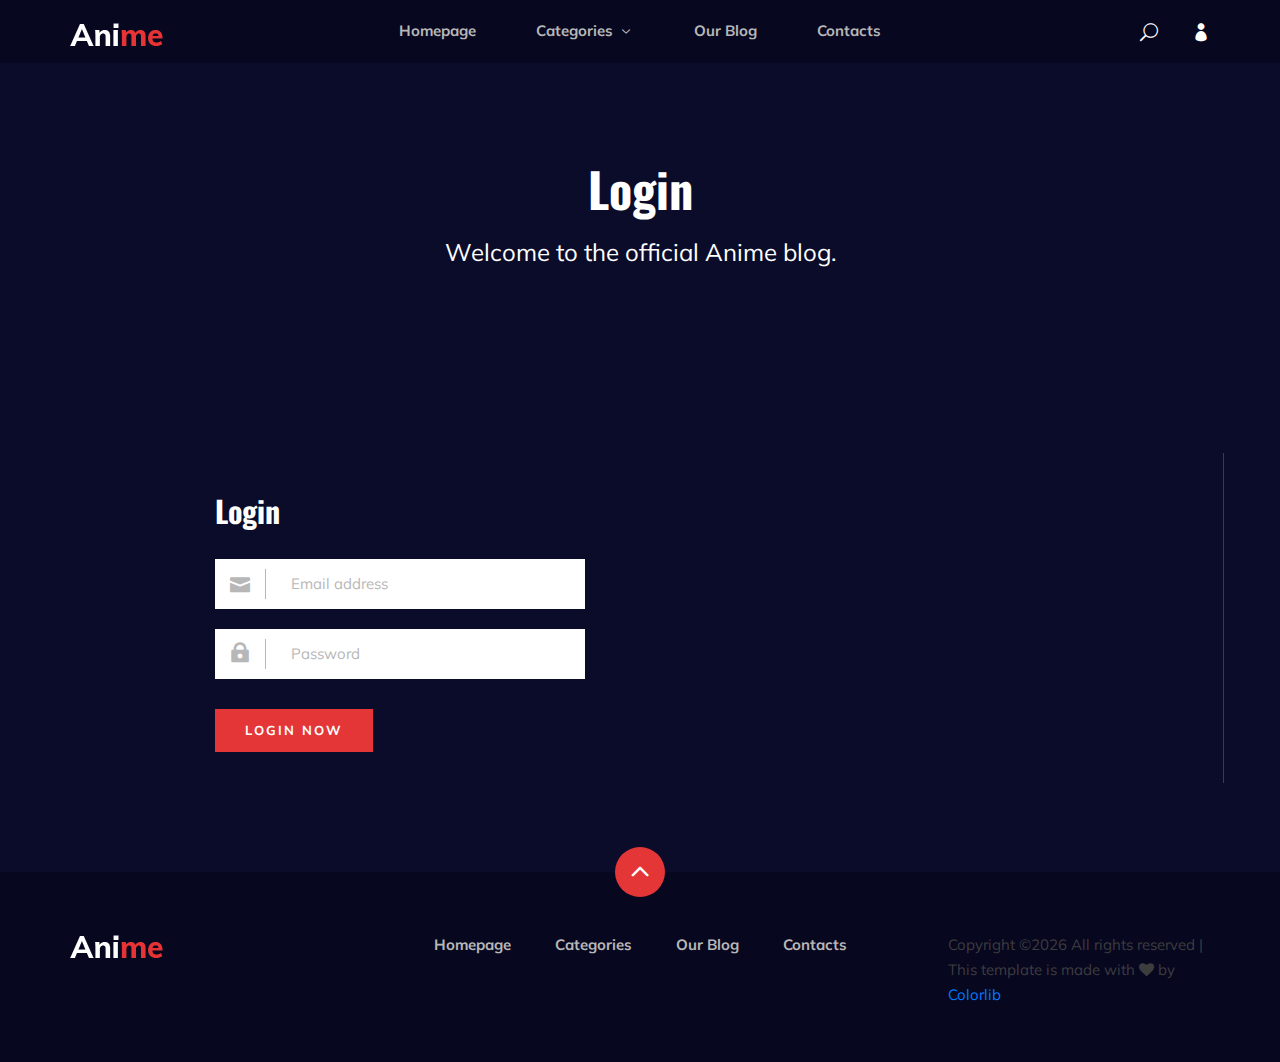
<file: login.html>
<!DOCTYPE html>
<html lang="zxx">

<head>
    <meta charset="UTF-8">
    <meta name="description" content="Anime Template">
    <meta name="keywords" content="Anime, unica, creative, html">
    <meta name="viewport" content="width=device-width, initial-scale=1.0">
    <meta http-equiv="X-UA-Compatible" content="ie=edge">
    <title>Anime | Template</title>

    <!-- Google Font -->
    <link href="https://fonts.googleapis.com/css2?family=Oswald:wght@300;400;500;600;700&display=swap" rel="stylesheet">
    <link href="https://fonts.googleapis.com/css2?family=Mulish:wght@300;400;500;600;700;800;900&display=swap"
        rel="stylesheet">
    <link rel="stylesheet" href="https://unpkg.com/swiper@8/swiper-bundle.min.css" />
    <!-- Css Styles -->
    <link rel="stylesheet" href="css/bootstrap.min.css" type="text/css">
    <link rel="stylesheet" href="css/font-awesome.min.css" type="text/css">
    <link rel="stylesheet" href="css/elegant-icons.css" type="text/css">
    <link rel="stylesheet" href="css/style.css" type="text/css">
</head>

<body>
    <!-- Page Preloder -->
    <div id="preloder" class="preloder">
        <div class="loader"></div>
    </div>

    <!-- Header Section Begin -->
    <header class="header">
        <div class="container">
            <div class="row">
                <div class="col-lg-2">
                    <div class="header__logo">
                        <a href="./index.html">
                            <img src="img/logo.png" alt="">
                        </a>
                    </div>
                </div>
                <div class="col-lg-8">
                    <div class="header__nav">
                        <nav class="header__menu mobile-menu">
                            <ul>
                                <li><a href="./index.html">Homepage</a></li>
                                <li><a href="./categories.html">Categories <span class="arrow_carrot-down"></span></a>
                                    <ul class="dropdown">
                                        <li><a href="./categories.html">Categories</a></li>
                                    </ul>
                                </li>
                                <li><a href="./blog.html">Our Blog</a></li>
                                <li><a href="#">Contacts</a></li>
                            </ul>
                        </nav>
                    </div>
                </div>
                <div class="col-lg-2">
                    <div class="header__right">
                        <a href="#" class="search-switch"><span class="icon_search"></span></a>
                        <a href="./login.html"><span class="icon_profile"></span></a>
                    </div>
                </div>
            </div>
            <div id="mobile-menu-wrap"></div>
        </div>
    </header>
    <!-- Header End -->

    <!-- Normal Breadcrumb Begin -->
    <section class="normal-breadcrumb set-bg" data-setbg="img/normal-breadcrumb.jpg">
        <div class="container">
            <div class="row">
                <div class="col-lg-12 text-center">
                    <div class="normal__breadcrumb__text">
                        <h2>Login</h2>
                        <p>Welcome to the official Anime blog.</p>
                    </div>
                </div>
            </div>
        </div>
    </section>
    <!-- Normal Breadcrumb End -->

    <!-- Login Section Begin -->
    <section class="login spad">
        <div class="container">
            <div class="row">
                <div class="col-lg-12">
                    <div class="login__form">
                        <h3>Login</h3>
                        <form action="#">
                            <div class="input__item">
                                <input type="text" placeholder="Email address">
                                <span class="icon_mail"></span>
                            </div>
                            <div class="input__item">
                                <input type="text" placeholder="Password">
                                <span class="icon_lock"></span>
                            </div>
                            <button type="submit" class="site-btn">Login Now</button>
                        </form>
                    </div>
                </div>
            </div>
        </div>
    </section>
    <!-- Login Section End -->

    <!-- Footer Section Begin -->
    <footer class="footer">
        <div class="page-up">
            <a href="#" id="scrollToTopButton"><span class="arrow_carrot-up"></span></a>
        </div>
        <div class="container">
            <div class="row">
                <div class="col-lg-3">
                    <div class="footer__logo">
                        <a href="./index.html"><img src="img/logo.png" alt=""></a>
                    </div>
                </div>
                <div class="col-lg-6">
                    <div class="footer__nav">
                        <ul>
                            <li class="active"><a href="./index.html">Homepage</a></li>
                            <li><a href="./categories.html">Categories</a></li>
                            <li><a href="./blog.html">Our Blog</a></li>
                            <li><a href="#">Contacts</a></li>
                        </ul>
                    </div>
                </div>
                <div class="col-lg-3">
                    <p><!-- Link back to Colorlib can't be removed. Template is licensed under CC BY 3.0. -->
                      Copyright &copy;<script>document.write(new Date().getFullYear());</script> All rights reserved | This template is made with <i class="fa fa-heart" aria-hidden="true"></i> by <a href="https://colorlib.com" target="_blank">Colorlib</a>
                      <!-- Link back to Colorlib can't be removed. Template is licensed under CC BY 3.0. --></p>

                  </div>
              </div>
          </div>
      </footer>
      <!-- Footer Section End -->

      <!-- Search model Begin -->
      <div class="search-model">
        <div class="h-100 d-flex align-items-center justify-content-center">
            <div class="search-close-switch"><i class="icon_close"></i></div>
            <form class="search-model-form">
                <input type="text" id="search-input" placeholder="Search here.....">
            </form>
        </div>
    </div>
    <!-- Search model end -->

    <!-- Js Plugins -->
</body>

</html>
</file>
<file: css/elegant-icons.css>
@font-face {
	font-family: 'ElegantIcons';
	src:url('../fonts/ElegantIcons.eot');
	src:url('../fonts/ElegantIcons.eot?#iefix') format('embedded-opentype'),
		url('../fonts/ElegantIcons.woff') format('woff'),
		url('../fonts/ElegantIcons.ttf') format('truetype'),
		url('../fonts/ElegantIcons.svg#ElegantIcons') format('svg');
	font-weight: normal;
	font-style: normal;
}

/* Use the following CSS code if you want to use data attributes for inserting your icons */
[data-icon]:before {
	font-family: 'ElegantIcons';
	content: attr(data-icon);
	speak: none;
	font-weight: normal;
	font-variant: normal;
	text-transform: none;
	line-height: 1;
	-webkit-font-smoothing: antialiased;
	-moz-osx-font-smoothing: grayscale;
}

/* Use the following CSS code if you want to have a class per icon */
/*
Instead of a list of all class selectors,
you can use the generic selector below, but it's slower:
[class*="your-class-prefix"] {
*/
.arrow_up, .arrow_down, .arrow_left, .arrow_right, .arrow_left-up, .arrow_right-up, .arrow_right-down, .arrow_left-down, .arrow-up-down, .arrow_up-down_alt, .arrow_left-right_alt, .arrow_left-right, .arrow_expand_alt2, .arrow_expand_alt, .arrow_condense, .arrow_expand, .arrow_move, .arrow_carrot-up, .arrow_carrot-down, .arrow_carrot-left, .arrow_carrot-right, .arrow_carrot-2up, .arrow_carrot-2down, .arrow_carrot-2left, .arrow_carrot-2right, .arrow_carrot-up_alt2, .arrow_carrot-down_alt2, .arrow_carrot-left_alt2, .arrow_carrot-right_alt2, .arrow_carrot-2up_alt2, .arrow_carrot-2down_alt2, .arrow_carrot-2left_alt2, .arrow_carrot-2right_alt2, .arrow_triangle-up, .arrow_triangle-down, .arrow_triangle-left, .arrow_triangle-right, .arrow_triangle-up_alt2, .arrow_triangle-down_alt2, .arrow_triangle-left_alt2, .arrow_triangle-right_alt2, .arrow_back, .icon_minus-06, .icon_plus, .icon_close, .icon_check, .icon_minus_alt2, .icon_plus_alt2, .icon_close_alt2, .icon_check_alt2, .icon_zoom-out_alt, .icon_zoom-in_alt, .icon_search, .icon_box-empty, .icon_box-selected, .icon_minus-box, .icon_plus-box, .icon_box-checked, .icon_circle-empty, .icon_circle-slelected, .icon_stop_alt2, .icon_stop, .icon_pause_alt2, .icon_pause, .icon_menu, .icon_menu-square_alt2, .icon_menu-circle_alt2, .icon_ul, .icon_ol, .icon_adjust-horiz, .icon_adjust-vert, .icon_document_alt, .icon_documents_alt, .icon_pencil, .icon_pencil-edit_alt, .icon_pencil-edit, .icon_folder-alt, .icon_folder-open_alt, .icon_folder-add_alt, .icon_info_alt, .icon_error-oct_alt, .icon_error-circle_alt, .icon_error-triangle_alt, .icon_question_alt2, .icon_question, .icon_comment_alt, .icon_chat_alt, .icon_vol-mute_alt, .icon_volume-low_alt, .icon_volume-high_alt, .icon_quotations, .icon_quotations_alt2, .icon_clock_alt, .icon_lock_alt, .icon_lock-open_alt, .icon_key_alt, .icon_cloud_alt, .icon_cloud-upload_alt, .icon_cloud-download_alt, .icon_image, .icon_images, .icon_lightbulb_alt, .icon_gift_alt, .icon_house_alt, .icon_genius, .icon_mobile, .icon_tablet, .icon_laptop, .icon_desktop, .icon_camera_alt, .icon_mail_alt, .icon_cone_alt, .icon_ribbon_alt, .icon_bag_alt, .icon_creditcard, .icon_cart_alt, .icon_paperclip, .icon_tag_alt, .icon_tags_alt, .icon_trash_alt, .icon_cursor_alt, .icon_mic_alt, .icon_compass_alt, .icon_pin_alt, .icon_pushpin_alt, .icon_map_alt, .icon_drawer_alt, .icon_toolbox_alt, .icon_book_alt, .icon_calendar, .icon_film, .icon_table, .icon_contacts_alt, .icon_headphones, .icon_lifesaver, .icon_piechart, .icon_refresh, .icon_link_alt, .icon_link, .icon_loading, .icon_blocked, .icon_archive_alt, .icon_heart_alt, .icon_star_alt, .icon_star-half_alt, .icon_star, .icon_star-half, .icon_tools, .icon_tool, .icon_cog, .icon_cogs, .arrow_up_alt, .arrow_down_alt, .arrow_left_alt, .arrow_right_alt, .arrow_left-up_alt, .arrow_right-up_alt, .arrow_right-down_alt, .arrow_left-down_alt, .arrow_condense_alt, .arrow_expand_alt3, .arrow_carrot_up_alt, .arrow_carrot-down_alt, .arrow_carrot-left_alt, .arrow_carrot-right_alt, .arrow_carrot-2up_alt, .arrow_carrot-2dwnn_alt, .arrow_carrot-2left_alt, .arrow_carrot-2right_alt, .arrow_triangle-up_alt, .arrow_triangle-down_alt, .arrow_triangle-left_alt, .arrow_triangle-right_alt, .icon_minus_alt, .icon_plus_alt, .icon_close_alt, .icon_check_alt, .icon_zoom-out, .icon_zoom-in, .icon_stop_alt, .icon_menu-square_alt, .icon_menu-circle_alt, .icon_document, .icon_documents, .icon_pencil_alt, .icon_folder, .icon_folder-open, .icon_folder-add, .icon_folder_upload, .icon_folder_download, .icon_info, .icon_error-circle, .icon_error-oct, .icon_error-triangle, .icon_question_alt, .icon_comment, .icon_chat, .icon_vol-mute, .icon_volume-low, .icon_volume-high, .icon_quotations_alt, .icon_clock, .icon_lock, .icon_lock-open, .icon_key, .icon_cloud, .icon_cloud-upload, .icon_cloud-download, .icon_lightbulb, .icon_gift, .icon_house, .icon_camera, .icon_mail, .icon_cone, .icon_ribbon, .icon_bag, .icon_cart, .icon_tag, .icon_tags, .icon_trash, .icon_cursor, .icon_mic, .icon_compass, .icon_pin, .icon_pushpin, .icon_map, .icon_drawer, .icon_toolbox, .icon_book, .icon_contacts, .icon_archive, .icon_heart, .icon_profile, .icon_group, .icon_grid-2x2, .icon_grid-3x3, .icon_music, .icon_pause_alt, .icon_phone, .icon_upload, .icon_download, .social_facebook, .social_twitter, .social_pinterest, .social_googleplus, .social_tumblr, .social_tumbleupon, .social_wordpress, .social_instagram, .social_dribbble, .social_vimeo, .social_linkedin, .social_rss, .social_deviantart, .social_share, .social_myspace, .social_skype, .social_youtube, .social_picassa, .social_googledrive, .social_flickr, .social_blogger, .social_spotify, .social_delicious, .social_facebook_circle, .social_twitter_circle, .social_pinterest_circle, .social_googleplus_circle, .social_tumblr_circle, .social_stumbleupon_circle, .social_wordpress_circle, .social_instagram_circle, .social_dribbble_circle, .social_vimeo_circle, .social_linkedin_circle, .social_rss_circle, .social_deviantart_circle, .social_share_circle, .social_myspace_circle, .social_skype_circle, .social_youtube_circle, .social_picassa_circle, .social_googledrive_alt2, .social_flickr_circle, .social_blogger_circle, .social_spotify_circle, .social_delicious_circle, .social_facebook_square, .social_twitter_square, .social_pinterest_square, .social_googleplus_square, .social_tumblr_square, .social_stumbleupon_square, .social_wordpress_square, .social_instagram_square, .social_dribbble_square, .social_vimeo_square, .social_linkedin_square, .social_rss_square, .social_deviantart_square, .social_share_square, .social_myspace_square, .social_skype_square, .social_youtube_square, .social_picassa_square, .social_googledrive_square, .social_flickr_square, .social_blogger_square, .social_spotify_square, .social_delicious_square, .icon_printer, .icon_calulator, .icon_building, .icon_floppy, .icon_drive, .icon_search-2, .icon_id, .icon_id-2, .icon_puzzle, .icon_like, .icon_dislike, .icon_mug, .icon_currency, .icon_wallet, .icon_pens, .icon_easel, .icon_flowchart, .icon_datareport, .icon_briefcase, .icon_shield, .icon_percent, .icon_globe, .icon_globe-2, .icon_target, .icon_hourglass, .icon_balance, .icon_rook, .icon_printer-alt, .icon_calculator_alt, .icon_building_alt, .icon_floppy_alt, .icon_drive_alt, .icon_search_alt, .icon_id_alt, .icon_id-2_alt, .icon_puzzle_alt, .icon_like_alt, .icon_dislike_alt, .icon_mug_alt, .icon_currency_alt, .icon_wallet_alt, .icon_pens_alt, .icon_easel_alt, .icon_flowchart_alt, .icon_datareport_alt, .icon_briefcase_alt, .icon_shield_alt, .icon_percent_alt, .icon_globe_alt, .icon_clipboard {
	font-family: 'ElegantIcons';
	speak: none;
	font-style: normal;
	font-weight: normal;
	font-variant: normal;
	text-transform: none;
	line-height: 1;
	-webkit-font-smoothing: antialiased;
}
.arrow_up:before {
	content: "\21";
}
.arrow_down:before {
	content: "\22";
}
.arrow_left:before {
	content: "\23";
}
.arrow_right:before {
	content: "\24";
}
.arrow_left-up:before {
	content: "\25";
}
.arrow_right-up:before {
	content: "\26";
}
.arrow_right-down:before {
	content: "\27";
}
.arrow_left-down:before {
	content: "\28";
}
.arrow-up-down:before {
	content: "\29";
}
.arrow_up-down_alt:before {
	content: "\2a";
}
.arrow_left-right_alt:before {
	content: "\2b";
}
.arrow_left-right:before {
	content: "\2c";
}
.arrow_expand_alt2:before {
	content: "\2d";
}
.arrow_expand_alt:before {
	content: "\2e";
}
.arrow_condense:before {
	content: "\2f";
}
.arrow_expand:before {
	content: "\30";
}
.arrow_move:before {
	content: "\31";
}
.arrow_carrot-up:before {
	content: "\32";
}
.arrow_carrot-down:before {
	content: "\33";
}
.arrow_carrot-left:before {
	content: "\34";
}
.arrow_carrot-right:before {
	content: "\35";
}
.arrow_carrot-2up:before {
	content: "\36";
}
.arrow_carrot-2down:before {
	content: "\37";
}
.arrow_carrot-2left:before {
	content: "\38";
}
.arrow_carrot-2right:before {
	content: "\39";
}
.arrow_carrot-up_alt2:before {
	content: "\3a";
}
.arrow_carrot-down_alt2:before {
	content: "\3b";
}
.arrow_carrot-left_alt2:before {
	content: "\3c";
}
.arrow_carrot-right_alt2:before {
	content: "\3d";
}
.arrow_carrot-2up_alt2:before {
	content: "\3e";
}
.arrow_carrot-2down_alt2:before {
	content: "\3f";
}
.arrow_carrot-2left_alt2:before {
	content: "\40";
}
.arrow_carrot-2right_alt2:before {
	content: "\41";
}
.arrow_triangle-up:before {
	content: "\42";
}
.arrow_triangle-down:before {
	content: "\43";
}
.arrow_triangle-left:before {
	content: "\44";
}
.arrow_triangle-right:before {
	content: "\45";
}
.arrow_triangle-up_alt2:before {
	content: "\46";
}
.arrow_triangle-down_alt2:before {
	content: "\47";
}
.arrow_triangle-left_alt2:before {
	content: "\48";
}
.arrow_triangle-right_alt2:before {
	content: "\49";
}
.arrow_back:before {
	content: "\4a";
}
.icon_minus-06:before {
	content: "\4b";
}
.icon_plus:before {
	content: "\4c";
}
.icon_close:before {
	content: "\4d";
}
.icon_check:before {
	content: "\4e";
}
.icon_minus_alt2:before {
	content: "\4f";
}
.icon_plus_alt2:before {
	content: "\50";
}
.icon_close_alt2:before {
	content: "\51";
}
.icon_check_alt2:before {
	content: "\52";
}
.icon_zoom-out_alt:before {
	content: "\53";
}
.icon_zoom-in_alt:before {
	content: "\54";
}
.icon_search:before {
	content: "\55";
}
.icon_box-empty:before {
	content: "\56";
}
.icon_box-selected:before {
	content: "\57";
}
.icon_minus-box:before {
	content: "\58";
}
.icon_plus-box:before {
	content: "\59";
}
.icon_box-checked:before {
	content: "\5a";
}
.icon_circle-empty:before {
	content: "\5b";
}
.icon_circle-slelected:before {
	content: "\5c";
}
.icon_stop_alt2:before {
	content: "\5d";
}
.icon_stop:before {
	content: "\5e";
}
.icon_pause_alt2:before {
	content: "\5f";
}
.icon_pause:before {
	content: "\60";
}
.icon_menu:before {
	content: "\61";
}
.icon_menu-square_alt2:before {
	content: "\62";
}
.icon_menu-circle_alt2:before {
	content: "\63";
}
.icon_ul:before {
	content: "\64";
}
.icon_ol:before {
	content: "\65";
}
.icon_adjust-horiz:before {
	content: "\66";
}
.icon_adjust-vert:before {
	content: "\67";
}
.icon_document_alt:before {
	content: "\68";
}
.icon_documents_alt:before {
	content: "\69";
}
.icon_pencil:before {
	content: "\6a";
}
.icon_pencil-edit_alt:before {
	content: "\6b";
}
.icon_pencil-edit:before {
	content: "\6c";
}
.icon_folder-alt:before {
	content: "\6d";
}
.icon_folder-open_alt:before {
	content: "\6e";
}
.icon_folder-add_alt:before {
	content: "\6f";
}
.icon_info_alt:before {
	content: "\70";
}
.icon_error-oct_alt:before {
	content: "\71";
}
.icon_error-circle_alt:before {
	content: "\72";
}
.icon_error-triangle_alt:before {
	content: "\73";
}
.icon_question_alt2:before {
	content: "\74";
}
.icon_question:before {
	content: "\75";
}
.icon_comment_alt:before {
	content: "\76";
}
.icon_chat_alt:before {
	content: "\77";
}
.icon_vol-mute_alt:before {
	content: "\78";
}
.icon_volume-low_alt:before {
	content: "\79";
}
.icon_volume-high_alt:before {
	content: "\7a";
}
.icon_quotations:before {
	content: "\7b";
}
.icon_quotations_alt2:before {
	content: "\7c";
}
.icon_clock_alt:before {
	content: "\7d";
}
.icon_lock_alt:before {
	content: "\7e";
}
.icon_lock-open_alt:before {
	content: "\e000";
}
.icon_key_alt:before {
	content: "\e001";
}
.icon_cloud_alt:before {
	content: "\e002";
}
.icon_cloud-upload_alt:before {
	content: "\e003";
}
.icon_cloud-download_alt:before {
	content: "\e004";
}
.icon_image:before {
	content: "\e005";
}
.icon_images:before {
	content: "\e006";
}
.icon_lightbulb_alt:before {
	content: "\e007";
}
.icon_gift_alt:before {
	content: "\e008";
}
.icon_house_alt:before {
	content: "\e009";
}
.icon_genius:before {
	content: "\e00a";
}
.icon_mobile:before {
	content: "\e00b";
}
.icon_tablet:before {
	content: "\e00c";
}
.icon_laptop:before {
	content: "\e00d";
}
.icon_desktop:before {
	content: "\e00e";
}
.icon_camera_alt:before {
	content: "\e00f";
}
.icon_mail_alt:before {
	content: "\e010";
}
.icon_cone_alt:before {
	content: "\e011";
}
.icon_ribbon_alt:before {
	content: "\e012";
}
.icon_bag_alt:before {
	content: "\e013";
}
.icon_creditcard:before {
	content: "\e014";
}
.icon_cart_alt:before {
	content: "\e015";
}
.icon_paperclip:before {
	content: "\e016";
}
.icon_tag_alt:before {
	content: "\e017";
}
.icon_tags_alt:before {
	content: "\e018";
}
.icon_trash_alt:before {
	content: "\e019";
}
.icon_cursor_alt:before {
	content: "\e01a";
}
.icon_mic_alt:before {
	content: "\e01b";
}
.icon_compass_alt:before {
	content: "\e01c";
}
.icon_pin_alt:before {
	content: "\e01d";
}
.icon_pushpin_alt:before {
	content: "\e01e";
}
.icon_map_alt:before {
	content: "\e01f";
}
.icon_drawer_alt:before {
	content: "\e020";
}
.icon_toolbox_alt:before {
	content: "\e021";
}
.icon_book_alt:before {
	content: "\e022";
}
.icon_calendar:before {
	content: "\e023";
}
.icon_film:before {
	content: "\e024";
}
.icon_table:before {
	content: "\e025";
}
.icon_contacts_alt:before {
	content: "\e026";
}
.icon_headphones:before {
	content: "\e027";
}
.icon_lifesaver:before {
	content: "\e028";
}
.icon_piechart:before {
	content: "\e029";
}
.icon_refresh:before {
	content: "\e02a";
}
.icon_link_alt:before {
	content: "\e02b";
}
.icon_link:before {
	content: "\e02c";
}
.icon_loading:before {
	content: "\e02d";
}
.icon_blocked:before {
	content: "\e02e";
}
.icon_archive_alt:before {
	content: "\e02f";
}
.icon_heart_alt:before {
	content: "\e030";
}
.icon_star_alt:before {
	content: "\e031";
}
.icon_star-half_alt:before {
	content: "\e032";
}
.icon_star:before {
	content: "\e033";
}
.icon_star-half:before {
	content: "\e034";
}
.icon_tools:before {
	content: "\e035";
}
.icon_tool:before {
	content: "\e036";
}
.icon_cog:before {
	content: "\e037";
}
.icon_cogs:before {
	content: "\e038";
}
.arrow_up_alt:before {
	content: "\e039";
}
.arrow_down_alt:before {
	content: "\e03a";
}
.arrow_left_alt:before {
	content: "\e03b";
}
.arrow_right_alt:before {
	content: "\e03c";
}
.arrow_left-up_alt:before {
	content: "\e03d";
}
.arrow_right-up_alt:before {
	content: "\e03e";
}
.arrow_right-down_alt:before {
	content: "\e03f";
}
.arrow_left-down_alt:before {
	content: "\e040";
}
.arrow_condense_alt:before {
	content: "\e041";
}
.arrow_expand_alt3:before {
	content: "\e042";
}
.arrow_carrot_up_alt:before {
	content: "\e043";
}
.arrow_carrot-down_alt:before {
	content: "\e044";
}
.arrow_carrot-left_alt:before {
	content: "\e045";
}
.arrow_carrot-right_alt:before {
	content: "\e046";
}
.arrow_carrot-2up_alt:before {
	content: "\e047";
}
.arrow_carrot-2dwnn_alt:before {
	content: "\e048";
}
.arrow_carrot-2left_alt:before {
	content: "\e049";
}
.arrow_carrot-2right_alt:before {
	content: "\e04a";
}
.arrow_triangle-up_alt:before {
	content: "\e04b";
}
.arrow_triangle-down_alt:before {
	content: "\e04c";
}
.arrow_triangle-left_alt:before {
	content: "\e04d";
}
.arrow_triangle-right_alt:before {
	content: "\e04e";
}
.icon_minus_alt:before {
	content: "\e04f";
}
.icon_plus_alt:before {
	content: "\e050";
}
.icon_close_alt:before {
	content: "\e051";
}
.icon_check_alt:before {
	content: "\e052";
}
.icon_zoom-out:before {
	content: "\e053";
}
.icon_zoom-in:before {
	content: "\e054";
}
.icon_stop_alt:before {
	content: "\e055";
}
.icon_menu-square_alt:before {
	content: "\e056";
}
.icon_menu-circle_alt:before {
	content: "\e057";
}
.icon_document:before {
	content: "\e058";
}
.icon_documents:before {
	content: "\e059";
}
.icon_pencil_alt:before {
	content: "\e05a";
}
.icon_folder:before {
	content: "\e05b";
}
.icon_folder-open:before {
	content: "\e05c";
}
.icon_folder-add:before {
	content: "\e05d";
}
.icon_folder_upload:before {
	content: "\e05e";
}
.icon_folder_download:before {
	content: "\e05f";
}
.icon_info:before {
	content: "\e060";
}
.icon_error-circle:before {
	content: "\e061";
}
.icon_error-oct:before {
	content: "\e062";
}
.icon_error-triangle:before {
	content: "\e063";
}
.icon_question_alt:before {
	content: "\e064";
}
.icon_comment:before {
	content: "\e065";
}
.icon_chat:before {
	content: "\e066";
}
.icon_vol-mute:before {
	content: "\e067";
}
.icon_volume-low:before {
	content: "\e068";
}
.icon_volume-high:before {
	content: "\e069";
}
.icon_quotations_alt:before {
	content: "\e06a";
}
.icon_clock:before {
	content: "\e06b";
}
.icon_lock:before {
	content: "\e06c";
}
.icon_lock-open:before {
	content: "\e06d";
}
.icon_key:before {
	content: "\e06e";
}
.icon_cloud:before {
	content: "\e06f";
}
.icon_cloud-upload:before {
	content: "\e070";
}
.icon_cloud-download:before {
	content: "\e071";
}
.icon_lightbulb:before {
	content: "\e072";
}
.icon_gift:before {
	content: "\e073";
}
.icon_house:before {
	content: "\e074";
}
.icon_camera:before {
	content: "\e075";
}
.icon_mail:before {
	content: "\e076";
}
.icon_cone:before {
	content: "\e077";
}
.icon_ribbon:before {
	content: "\e078";
}
.icon_bag:before {
	content: "\e079";
}
.icon_cart:before {
	content: "\e07a";
}
.icon_tag:before {
	content: "\e07b";
}
.icon_tags:before {
	content: "\e07c";
}
.icon_trash:before {
	content: "\e07d";
}
.icon_cursor:before {
	content: "\e07e";
}
.icon_mic:before {
	content: "\e07f";
}
.icon_compass:before {
	content: "\e080";
}
.icon_pin:before {
	content: "\e081";
}
.icon_pushpin:before {
	content: "\e082";
}
.icon_map:before {
	content: "\e083";
}
.icon_drawer:before {
	content: "\e084";
}
.icon_toolbox:before {
	content: "\e085";
}
.icon_book:before {
	content: "\e086";
}
.icon_contacts:before {
	content: "\e087";
}
.icon_archive:before {
	content: "\e088";
}
.icon_heart:before {
	content: "\e089";
}
.icon_profile:before {
	content: "\e08a";
}
.icon_group:before {
	content: "\e08b";
}
.icon_grid-2x2:before {
	content: "\e08c";
}
.icon_grid-3x3:before {
	content: "\e08d";
}
.icon_music:before {
	content: "\e08e";
}
.icon_pause_alt:before {
	content: "\e08f";
}
.icon_phone:before {
	content: "\e090";
}
.icon_upload:before {
	content: "\e091";
}
.icon_download:before {
	content: "\e092";
}
.social_facebook:before {
	content: "\e093";
}
.social_twitter:before {
	content: "\e094";
}
.social_pinterest:before {
	content: "\e095";
}
.social_googleplus:before {
	content: "\e096";
}
.social_tumblr:before {
	content: "\e097";
}
.social_tumbleupon:before {
	content: "\e098";
}
.social_wordpress:before {
	content: "\e099";
}
.social_instagram:before {
	content: "\e09a";
}
.social_dribbble:before {
	content: "\e09b";
}
.social_vimeo:before {
	content: "\e09c";
}
.social_linkedin:before {
	content: "\e09d";
}
.social_rss:before {
	content: "\e09e";
}
.social_deviantart:before {
	content: "\e09f";
}
.social_share:before {
	content: "\e0a0";
}
.social_myspace:before {
	content: "\e0a1";
}
.social_skype:before {
	content: "\e0a2";
}
.social_youtube:before {
	content: "\e0a3";
}
.social_picassa:before {
	content: "\e0a4";
}
.social_googledrive:before {
	content: "\e0a5";
}
.social_flickr:before {
	content: "\e0a6";
}
.social_blogger:before {
	content: "\e0a7";
}
.social_spotify:before {
	content: "\e0a8";
}
.social_delicious:before {
	content: "\e0a9";
}
.social_facebook_circle:before {
	content: "\e0aa";
}
.social_twitter_circle:before {
	content: "\e0ab";
}
.social_pinterest_circle:before {
	content: "\e0ac";
}
.social_googleplus_circle:before {
	content: "\e0ad";
}
.social_tumblr_circle:before {
	content: "\e0ae";
}
.social_stumbleupon_circle:before {
	content: "\e0af";
}
.social_wordpress_circle:before {
	content: "\e0b0";
}
.social_instagram_circle:before {
	content: "\e0b1";
}
.social_dribbble_circle:before {
	content: "\e0b2";
}
.social_vimeo_circle:before {
	content: "\e0b3";
}
.social_linkedin_circle:before {
	content: "\e0b4";
}
.social_rss_circle:before {
	content: "\e0b5";
}
.social_deviantart_circle:before {
	content: "\e0b6";
}
.social_share_circle:before {
	content: "\e0b7";
}
.social_myspace_circle:before {
	content: "\e0b8";
}
.social_skype_circle:before {
	content: "\e0b9";
}
.social_youtube_circle:before {
	content: "\e0ba";
}
.social_picassa_circle:before {
	content: "\e0bb";
}
.social_googledrive_alt2:before {
	content: "\e0bc";
}
.social_flickr_circle:before {
	content: "\e0bd";
}
.social_blogger_circle:before {
	content: "\e0be";
}
.social_spotify_circle:before {
	content: "\e0bf";
}
.social_delicious_circle:before {
	content: "\e0c0";
}
.social_facebook_square:before {
	content: "\e0c1";
}
.social_twitter_square:before {
	content: "\e0c2";
}
.social_pinterest_square:before {
	content: "\e0c3";
}
.social_googleplus_square:before {
	content: "\e0c4";
}
.social_tumblr_square:before {
	content: "\e0c5";
}
.social_stumbleupon_square:before {
	content: "\e0c6";
}
.social_wordpress_square:before {
	content: "\e0c7";
}
.social_instagram_square:before {
	content: "\e0c8";
}
.social_dribbble_square:before {
	content: "\e0c9";
}
.social_vimeo_square:before {
	content: "\e0ca";
}
.social_linkedin_square:before {
	content: "\e0cb";
}
.social_rss_square:before {
	content: "\e0cc";
}
.social_deviantart_square:before {
	content: "\e0cd";
}
.social_share_square:before {
	content: "\e0ce";
}
.social_myspace_square:before {
	content: "\e0cf";
}
.social_skype_square:before {
	content: "\e0d0";
}
.social_youtube_square:before {
	content: "\e0d1";
}
.social_picassa_square:before {
	content: "\e0d2";
}
.social_googledrive_square:before {
	content: "\e0d3";
}
.social_flickr_square:before {
	content: "\e0d4";
}
.social_blogger_square:before {
	content: "\e0d5";
}
.social_spotify_square:before {
	content: "\e0d6";
}
.social_delicious_square:before {
	content: "\e0d7";
}
.icon_printer:before {
	content: "\e103";
}
.icon_calulator:before {
	content: "\e0ee";
}
.icon_building:before {
	content: "\e0ef";
}
.icon_floppy:before {
	content: "\e0e8";
}
.icon_drive:before {
	content: "\e0ea";
}
.icon_search-2:before {
	content: "\e101";
}
.icon_id:before {
	content: "\e107";
}
.icon_id-2:before {
	content: "\e108";
}
.icon_puzzle:before {
	content: "\e102";
}
.icon_like:before {
	content: "\e106";
}
.icon_dislike:before {
	content: "\e0eb";
}
.icon_mug:before {
	content: "\e105";
}
.icon_currency:before {
	content: "\e0ed";
}
.icon_wallet:before {
	content: "\e100";
}
.icon_pens:before {
	content: "\e104";
}
.icon_easel:before {
	content: "\e0e9";
}
.icon_flowchart:before {
	content: "\e109";
}
.icon_datareport:before {
	content: "\e0ec";
}
.icon_briefcase:before {
	content: "\e0fe";
}
.icon_shield:before {
	content: "\e0f6";
}
.icon_percent:before {
	content: "\e0fb";
}
.icon_globe:before {
	content: "\e0e2";
}
.icon_globe-2:before {
	content: "\e0e3";
}
.icon_target:before {
	content: "\e0f5";
}
.icon_hourglass:before {
	content: "\e0e1";
}
.icon_balance:before {
	content: "\e0ff";
}
.icon_rook:before {
	content: "\e0f8";
}
.icon_printer-alt:before {
	content: "\e0fa";
}
.icon_calculator_alt:before {
	content: "\e0e7";
}
.icon_building_alt:before {
	content: "\e0fd";
}
.icon_floppy_alt:before {
	content: "\e0e4";
}
.icon_drive_alt:before {
	content: "\e0e5";
}
.icon_search_alt:before {
	content: "\e0f7";
}
.icon_id_alt:before {
	content: "\e0e0";
}
.icon_id-2_alt:before {
	content: "\e0fc";
}
.icon_puzzle_alt:before {
	content: "\e0f9";
}
.icon_like_alt:before {
	content: "\e0dd";
}
.icon_dislike_alt:before {
	content: "\e0f1";
}
.icon_mug_alt:before {
	content: "\e0dc";
}
.icon_currency_alt:before {
	content: "\e0f3";
}
.icon_wallet_alt:before {
	content: "\e0d8";
}
.icon_pens_alt:before {
	content: "\e0db";
}
.icon_easel_alt:before {
	content: "\e0f0";
}
.icon_flowchart_alt:before {
	content: "\e0df";
}
.icon_datareport_alt:before {
	content: "\e0f2";
}
.icon_briefcase_alt:before {
	content: "\e0f4";
}
.icon_shield_alt:before {
	content: "\e0d9";
}
.icon_percent_alt:before {
	content: "\e0da";
}
.icon_globe_alt:before {
	content: "\e0de";
}
.icon_clipboard:before {
	content: "\e0e6";
}


	.glyph {
		float: left;
		text-align: center;
		padding: .75em;
		margin: .4em 1.5em .75em 0;
		width: 6em;
text-shadow: none;
	}
        .glyph_big {
        font-size: 128px;
        color: #59c5dc;
        float: left;
        margin-right: 20px;
        }

        .glyph div { padding-bottom: 10px;}

	.glyph input {
		font-family: consolas, monospace;
		font-size: 12px;
		width: 100%;
		text-align: center;
		border: 0;
		box-shadow: 0 0 0 1px #ccc;
		padding: .2em;
                -moz-border-radius: 5px;
                -webkit-border-radius: 5px;
	}
	.centered {
		margin-left: auto;
		margin-right: auto;
	}
	.glyph .fs1 {
		font-size: 2em;
	}
</file>
<file: css/style.css>
html,body{height:100%;font-family:'Mulish', sans-serif;-webkit-font-smoothing:antialiased;background:#0b0c2a}h1,h2,h3,h4,h5,h6{margin:0;color:#111111;font-weight:400;font-family:'Mulish', sans-serif}h1{font-size:70px}h2{font-size:36px}h3{font-size:30px}h4{font-size:24px}h5{font-size:18px}h6{font-size:16px}p{font-size:15px;font-family:'Mulish', sans-serif;color:#3d3d3d;font-weight:400;line-height:25px;margin:0 0 15px 0}img{max-width:100%}input:focus,select:focus,button:focus,textarea:focus{outline:none}a:hover,a:focus{text-decoration:none;outline:none;color:#fff}ul,ol{padding:0;margin:0}.section-title{margin-bottom:30px}.section-title h4,.section-title h5{color:#fff;font-weight:600;line-height:21px;text-transform:uppercase;padding-left:20px;position:relative;font-family:'Oswald', sans-serif}.section-title h4:after,.section-title h5:after{position:absolute;left:0;top:-6px;height:32px;width:4px;background:#e53637;content:""}.set-bg{background-repeat:no-repeat;background-size:cover;background-position:top center}.spad{padding-top:100px;padding-bottom:100px}.text-white h1,.text-white h2,.text-white h3,.text-white h4,.text-white h5,.text-white h6,.text-white p,.text-white span,.text-white li,.text-white a{color:#fff}.primary-btn{display:inline-block;font-size:13px;font-weight:700;text-transform:uppercase;color:#fff;letter-spacing:2px}.primary-btn span{font-size:18px;margin-left:5px;position:relative;top:3px}.site-btn{font-size:13px;color:#fff;background:#e53637;font-weight:700;border:none;border-radius:2px;letter-spacing:2px;text-transform:uppercase;display:inline-block;padding:12px 30px}.preloder{position:fixed;width:100%;height:100%;top:0;left:0;z-index:999999;background:#000;visibility:hidden;opacity:0;transition:.2s}.preloder.active{visibility:visible;opacity:1}.loader{width:40px;height:40px;position:absolute;top:50%;left:50%;margin-top:-13px;margin-left:-13px;border-radius:60px;animation:loader 0.8s linear infinite;-webkit-animation:loader 0.8s linear infinite}@keyframes loader{0%{transform:rotate(0deg);border:4px solid #f44336;border-left-color:transparent}50%{transform:rotate(180deg);border:4px solid #673ab7;border-left-color:transparent}100%{transform:rotate(360deg);border:4px solid #f44336;border-left-color:transparent}}.spacial-controls{position:fixed;width:111px;height:91px;top:0;right:0;z-index:999}.spacial-controls .search-switch{display:block;height:100%;padding-top:30px;background:#323232;text-align:center;cursor:pointer}.search-model{display:none;position:fixed;width:100%;height:100%;left:0;top:0;background:#000;z-index:99999}.search-model-form{padding:0 15px}.search-model-form input{width:500px;font-size:40px;border:none;border-bottom:2px solid #333;background:0 0;color:#999}.search-close-switch{position:absolute;width:50px;height:50px;background:#333;color:#fff;text-align:center;border-radius:50%;font-size:28px;line-height:28px;top:30px;cursor:pointer;display:flex;align-items:center;justify-content:center}.header{background:#070720}.header__logo{padding:20px 0 17px}.header__logo a{display:inline-block}.header__menu{text-align:center}.header__menu ul li{list-style:none;display:inline-block;position:relative;margin-right:16px}.header__menu ul li.active a{background:#e53637;color:#fff}.header__menu ul li:hover a{color:#fff}.header__menu ul li:hover .dropdown{top:62px;opacity:1;visibility:visible}.header__menu ul li:hover .dropdown li a{background:transparent}.header__menu ul li:last-child{margin-right:0}.header__menu ul li .dropdown{position:absolute;left:0;top:82px;width:150px;background:#fff;text-align:left;padding:5px 0;z-index:9;opacity:0;visibility:hidden;transition:all,0.3s}.header__menu ul li .dropdown li{display:block;margin-right:0}.header__menu ul li .dropdown li a{font-size:14px;color:#111;font-weight:500;padding:5px 20px}.header__menu ul li a{font-size:15px;color:#b7b7b7;display:block;font-weight:700;transition:all,0.5s;padding:20px}.header__menu ul li a span{position:relative;font-size:17px;top:2px}.header__right{text-align:right;padding:20px 0 15px}.header__right a{display:inline-block;font-size:18px;color:#fff;margin-right:30px}.header__right a:last-child{margin-right:0}.slicknav_menu{display:none}.hero{padding-top:50px}.hero-box{position:relative}.hero-box .hero__slider-pagination{position:absolute;left:0;bottom:10px;width:100%;text-align:center}.hero-box .hero__slider-pagination span{height:8px;width:8px;background:#b7b7b7;border-radius:50%;margin-right:10px;opacity:1}.hero-box .hero__slider-pagination span.active{background:#ffffff}.hero-box .hero__slider-pagination span:last-child{margin-right:0}.hero-box .hero__slider-pagination span.swiper-pagination-bullet-active{background-color:white}.hero-box .hero__slider-arrow{font-size:36px;height:66px;width:66px;background:#0b0c2a;line-height:66px;text-align:center;color:#fff;transform:rotate(45deg);position:relative;z-index:4;position:absolute;left:-33px;top:50%;margin-top:-47px}.hero-box .hero__slider-arrow.arrow__next{left:auto;right:-33px; rotate: 180deg;}.hero-box .hero__slider-arrow:after{position:absolute;top:6px;left:0;right:0;height:54px;width:54px;background:rgba(255,255,255,0.1);content:"";z-index:-1;margin:0 auto}.hero-box .hero__slider-arrow span{transform:rotate(-45deg);display:block;z-index:1}.hero__items{padding:250px 0 42px 50px;border-radius:5px;position:relative}.hero__text{position:relative;z-index:9}.hero__text .label{font-size:13px;color:#e53637;background:#fff;padding:5px 14px 3px;display:inline-block;position:relative;top:-100px;opacity:0;transition:all,0.2s}.hero__text h2{color:#fff;font-size:42px;font-family:'Oswald', sans-serif;font-weight:700;line-height:52px;margin-top:35px;margin-bottom:8px;position:relative;top:-100px;opacity:0;transition:all,0.4s}.hero__text p{color:#fff;font-size:16px;margin-bottom:40px;position:relative;top:-100px;opacity:0;transition:all,0.6s}.hero__text a{position:relative;top:-100px;opacity:0;transition:all,0.8s}.hero__text a span{font-size:13px;color:#fff;background:#e53637;display:inline-block;font-weight:700;letter-spacing:2px;text-transform:uppercase;padding:14px 20px;border-radius:4px 0 0 4px;margin-right:1px}.hero__text a i{font-size:20px;display:inline-block;background:#e53637;padding:11px 5px 16px 8px;color:#fff;border-radius:0 4px 4px 0}.hero__text .show{opacity:1}.hero__slider{position:relative}.hero__slider .swiper-slide-active .hero__text .label{top:0;opacity:1}.hero__slider .swiper-slide-active .hero__text h2{top:0;opacity:1}.hero__slider .swiper-slide-active .hero__text p{top:0;opacity:1}.hero__slider .swiper-slide-active .hero__text a{top:0;opacity:1}.product{padding-bottom:60px;padding-top:80px}.product-page{padding-top:60px}.btn__all{text-align:right;margin-bottom:30px}.trending__product{margin-bottom:50px}.popular__product{margin-bottom:50px}.recent__product{margin-bottom:50px}.product__item{margin-bottom:30px}.product__item__pic{height:325px;position:relative;border-radius:5px}.product__item__pic img{position:absolute}.product__item__pic .ep{font-size:13px;color:#fff;background:#e53637;display:inline-block;padding:2px 12px;border-radius:4px;position:absolute;left:10px;top:10px}.product__item__pic .comment{font-size:13px;color:#fff;background:#3d3d3d;display:inline-block;padding:2px 10px;border-radius:4px;position:absolute;left:10px;bottom:10px}.product__item__pic .view{font-size:13px;color:#fff;background:#3d3d3d;display:inline-block;padding:2px 10px;border-radius:4px;position:absolute;right:10px;bottom:10px}.product__item__text{padding-top:20px}.product__item__text ul{margin-bottom:10px}.product__item__text ul li{list-style:none;font-size:10px;color:#fff;font-weight:700;padding:1px 10px;background:rgba(255,255,255,0.2);border-radius:50px;display:inline-block}.product__item__text h5 a{color:#fff;font-weight:700;line-height:26px}.product__sidebar .section-title h5{color:#fff;font-weight:600;font-family:'Oswald', sans-serif;line-height:21px;text-transform:uppercase;padding-left:20px;position:relative}.product__sidebar .section-title h5:after{position:absolute;left:0;top:-6px;height:32px;width:4px;background:#e53637;content:""}.product__sidebar__view{position:relative;margin-bottom:80px}.product__sidebar__view .filter__controls{position:absolute;right:0;top:-5px}.product__sidebar__view .filter__controls li{list-style:none;font-size:13px;color:#b7b7b7;display:inline-block;margin-right:7px;cursor:pointer}.product__sidebar__view .filter__controls li.active{color:#fff}.product__sidebar__view .filter__controls li:last-child{margin-right:0}.product__sidebar__view__item{height:190px;position:relative;border-radius:5px;margin-bottom:20px;background-repeat:no-repeat;background-size:cover}.product__sidebar__view__item::after{content:'';display:block;position:absolute;top:0;right:0;bottom:0;left:0;background:#000;background:linear-gradient(0deg, rgba(0,0,0,0.8) 0%, rgba(0,0,0,0.7) 23%, rgba(255,255,255,0) 100%);border-radius:5px;z-index:1}.product__sidebar__view__item img{position:absolute;top:0;left:0;bottom:0;right:0;z-index:0}.product__sidebar__view__item .ep{font-size:13px;color:#fff;background:#e53637;display:inline-block;padding:2px 12px;border-radius:4px;position:absolute;left:10px;top:10px;z-index:2}.product__sidebar__view__item .view{font-size:13px;color:#fff;background:#3d3d3d;display:inline-block;padding:2px 10px;border-radius:4px;position:absolute;right:10px;top:10px;z-index:2}.product__sidebar__view__item h5{position:absolute;left:0;bottom:25px;width:100%;padding:0 30px 0 20px;z-index:2}.product__sidebar__view__item h5 a{color:#fff;font-weight:700;line-height:26px}.product__sidebar__comment{margin-bottom:35px}.product__sidebar__comment__item{margin-bottom:20px;overflow:hidden}.product__sidebar__comment__item__pic{float:left;margin-right:15px}.product__sidebar__comment__item__text{overflow:hidden}.product__sidebar__comment__item__text ul{margin-bottom:10px}.product__sidebar__comment__item__text ul li{list-style:none;font-size:10px;color:#fff;font-weight:700;padding:1px 10px;background:rgba(255,255,255,0.2);border-radius:50px;display:inline-block}.product__sidebar__comment__item__text h5{margin-bottom:10px}.product__sidebar__comment__item__text h5 a{color:#fff;font-weight:700;line-height:26px}.product__sidebar__comment__item__text span{display:block;font-size:13px;color:#b7b7b7}.product__page__title{border-bottom:2px solid rgba(255,255,255,0.2);padding-bottom:10px;margin-bottom:30px}.product__page__title .section-title{margin-bottom:0}.product__page__title .product__page__filter{text-align:right}.product__page__title .product__page__filter p{color:#fff;display:inline-block;margin-bottom:0;margin-right:16px}.product__page__title .product__page__filter .nice-select{float:none;display:inline-block;font-size:15px;color:#3d3d3d;font-weight:700;border-radius:0;padding-left:15px;padding-right:40px;height:32px;line-height:32px}.product__page__title .product__page__filter .nice-select:after{border-bottom:2px solid #111;border-right:2px solid #111;height:8px;top:47%;width:8px;right:15px}.product__page__title .product__page__filter .nice-select .list{margin-top:0;border-radius:0}.product__pagination{padding-top:15px}.product__pagination a{display:inline-block;font-size:15px;color:#b7b7b7;font-weight:600;height:50px;width:50px;border:1px solid transparent;border-radius:50%;line-height:48px;text-align:center;transition:all,0.3s}.product__pagination a:hover{color:#ffffff}.product__pagination a.current-page{border:1px solid #ffffff}.product__pagination a i{color:#b7b7b7;font-size:15px}.anime-details{padding-top:60px}.anime__details__content{margin-bottom:65px}.anime__details__text{position:relative}.anime__details__text p{color:#b7b7b7;font-size:18px;line-height:30px}.anime__details__pic{height:440px;border-radius:5px;position:relative}.anime__details__pic .comment{font-size:13px;color:#fff;background:#3d3d3d;display:inline-block;padding:2px 10px;border-radius:4px;position:absolute;left:10px;bottom:25px}.anime__details__pic .view{font-size:13px;color:#fff;background:#3d3d3d;display:inline-block;padding:2px 10px;border-radius:4px;position:absolute;right:10px;bottom:25px}.anime__details__title{margin-bottom:20px}.anime__details__title h3{color:#fff;font-weight:700;margin-bottom:13px}.anime__details__title span{font-size:15px;color:#b7b7b7;display:block}.anime__details__rating{text-align:center;position:absolute;right:0;top:0}.anime__details__rating .rating i{font-size:24px;color:#e89f12;display:inline-block}.anime__details__rating span{display:block;font-size:18px;color:#b7b7b7}.anime__details__widget{margin-bottom:15px}.anime__details__widget ul{margin-bottom:20px}.anime__details__widget ul li{list-style:none;font-size:15px;color:#fff;line-height:30px;position:relative;padding-left:18px}.anime__details__widget ul li:before{position:absolute;left:0;top:12px;height:6px;width:6px;background:#b7b7b7;content:""}.anime__details__widget ul li span{color:#b7b7b7;width:115px;display:inline-block}.anime__details__btn .follow-btn{font-size:13px;color:#fff;background:#e53637;display:inline-block;font-weight:700;letter-spacing:2px;text-transform:uppercase;padding:14px 20px;border-radius:4px;margin-right:11px}.anime__details__btn .watch-btn span{font-size:13px;color:#fff;background:#e53637;display:inline-block;font-weight:700;letter-spacing:2px;text-transform:uppercase;padding:14px 20px;border-radius:4px 0 0 4px;margin-right:1px}.anime__details__btn .watch-btn i{font-size:20px;display:inline-block;background:#e53637;padding:11px 5px 16px 8px;color:#fff;border-radius:0 4px 4px 0}.anime__details__review{margin-bottom:55px}.anime__review__item{overflow:hidden;margin-bottom:15px}.anime__review__item__pic{float:left;margin-right:20px;position:relative}.anime__review__item__pic:before{position:absolute;right:-30px;top:15px;border-top:15px solid transparent;border-left:15px solid #1d1e39;content:"";transform:rotate(45deg)}.anime__review__item__pic img{height:50px;width:50px;border-radius:50%}.anime__review__item__text{overflow:hidden;background:#1d1e39;padding:18px 30px 16px 20px;border-radius:10px}.anime__review__item__text h6{color:#fff;font-weight:700;margin-bottom:10px}.anime__review__item__text h6 span{color:#b7b7b7;font-weight:400}.anime__review__item__text p{color:#b7b7b7;line-height:23px;margin-bottom:0}.anime__details__form form textarea{width:100%;font-size:15px;color:#b7b7b7;padding-left:20px;padding-top:12px;height:110px;border:none;border-radius:5px;resize:none;margin-bottom:24px}.anime__details__form form button{font-size:11px;color:#fff;font-weight:700;letter-spacing:2px;text-transform:uppercase;background:#e53637;border:none;padding:10px 15px;border-radius:2px}.anime__video__player{margin-bottom:70px}.anime__video__player .plyr--video{border-radius:5px;background:transparent}.anime__video__player .plyr audio,.anime__video__player .plyr iframe,.anime__video__player .plyr video{width:102%}.anime__video__player .plyr--full-ui.plyr--video .plyr__control--overlaid{display:block}.anime__video__player .plyr--video .plyr__control.plyr__tab-focus,.anime__video__player .plyr--video .plyr__control:hover,.anime__video__player .plyr--video .plyr__control[aria-expanded=true]{background:transparent}.anime__video__player .plyr--video .plyr__controls{background:transparent}.anime__video__player .plyr--video .plyr__progress__buffer{color:transparent}.anime__video__player .plyr--full-ui input[type=range]{color:#fff}.anime__video__player .plyr__controls .plyr__controls__item.plyr__progress__container{position:absolute;left:26px;bottom:45px;width:calc(100% - 60px)}.anime__video__player .plyr__menu{margin-right:70px}.anime__video__player .plyr__controls .plyr__controls__item:first-child{position:absolute;left:32px;bottom:8px}.anime__video__player .plyr__controls .plyr__controls__item:last-child{position:absolute;right:32px;bottom:8px}.anime__video__player .plyr__volume{position:absolute;width:auto;left:76px;bottom:8px}.anime__video__player .plyr__controls .plyr__controls__item.plyr__time{position:absolute;left:106px;bottom:12px}.anime__video__player .plyr__control--overlaid{background:transparent;background:var(--plyr-video-control-background-hover, var(--plyr-color-main, var(--plyr-color-main, transparent)))}.anime__video__player .plyr__control--overlaid svg{height:60px;width:50px}.anime__details__episodes{margin-bottom:35px}.anime__details__episodes a{display:inline-block;font-size:15px;color:#fff;background:rgba(255,255,255,0.2);padding:10px 20px;border-radius:4px;margin-right:15px;margin-bottom:20px;transition:all,0.3s}.anime__details__episodes a:hover{color:#000;background:#fff}.breadcrumb-option{padding-top:35px}.breadcrumb__links a{font-size:15px;color:#fff;margin-right:18px;display:inline-block;position:relative}.breadcrumb__links a i{margin-right:5px;color:#e53637}.breadcrumb__links a:after{position:absolute;right:-14px;top:0;content:'\f105';font-family:"FontAwesome"}.breadcrumb__links span{font-size:15px;color:#b7b7b7;display:inline-block}.normal-breadcrumb{height:300px;display:flex;align-items:center;justify-content:center}.normal__breadcrumb__text h2{color:#fff;font-size:48px;font-family:'Oswald', sans-serif;font-weight:700;margin-bottom:22px}.normal__breadcrumb__text p{color:#fff;font-size:24px;margin-bottom:0}.blog{padding-top:70px;padding-bottom:90px}.blog__item{height:580px;position:relative;margin-left:-10px;margin-right:-10px;margin-bottom:10px}.blog__item.small__item{height:285px}.blog__item.small__item .blog__item__text{padding:0 30px}.blog__item.small__item .blog__item__text p{margin-bottom:5px}.blog__item.small__item .blog__item__text h4 a{font-size:20px;line-height:30px}.blog__item__text{position:absolute;left:0;bottom:25px;text-align:center;width:100%;padding:0 105px}.blog__item__text p{color:#fff;margin-bottom:12px}.blog__item__text p span{color:#e53637;margin-right:5px}.blog__item__text h4 a{color:#fff;line-height:34px}.blog-details{padding-top:70px}.blog__details__title{text-align:center;margin-bottom:70px}.blog__details__title h6{font-size:15px;color:#fff;font-weight:700;text-transform:uppercase;margin-bottom:30px}.blog__details__title h6 span{color:#b7b7b7;font-weight:400;text-transform:none}.blog__details__title h2{color:#fff;font-size:48px;font-weight:700;line-height:60px;margin-bottom:38px}.blog__details__title .blog__details__social a{display:inline-block;font-size:15px;color:#fff;padding:16px 35px 14px 20px;border-radius:2px;margin-right:6px}.blog__details__title .blog__details__social a:last-child{margin-right:0}.blog__details__title .blog__details__social a.facebook{background:#3b5998}.blog__details__title .blog__details__social a.pinterest{background:#ca2027}.blog__details__title .blog__details__social a.linkedin{background:#0372b1}.blog__details__title .blog__details__social a.twitter{background:#39a1f2}.blog__details__title .blog__details__social a i{margin-right:6px}.blog__details__pic{margin-bottom:30px}.blog__details__pic img{min-width:100%}.blog__details__text{margin-bottom:40px}.blog__details__text p{color:#fff;font-size:17px;line-height:30px}.blog__details__item__text{margin-bottom:42px}.blog__details__item__text h4{color:#fff;font-weight:700;margin-bottom:35px}.blog__details__item__text img{min-width:100%;margin-bottom:26px}.blog__details__item__text p{color:#fff;font-size:17px;line-height:30px;margin-bottom:0}.blog__details__tags{margin-bottom:60px}.blog__details__tags a{display:inline-block;color:#b7b7b7;font-size:12px;font-weight:700;letter-spacing:2px;text-transform:uppercase;background:rgba(255,255,255,0.1);border-radius:2px;margin-right:6px;padding:6px 15px;margin-bottom:10px}.blog__details__tags a:last-child{margin-right:0}.blog__details__btns{border-top:1px solid rgba(255,255,255,0.2);border-bottom:1px solid rgba(255,255,255,0.2);padding:20px 0 15px;margin-bottom:65px}.blog__details__btns__item{margin-bottom:20px}.blog__details__btns__item.next__btn{text-align:right}.blog__details__btns__item h5 a{font-size:17px;letter-spacing:2px;color:#fff}.blog__details__btns__item h5 a span{font-size:30px;color:#b7b7b7;position:relative;top:8px}.blog__details__comment{border-bottom:1px solid rgba(255,255,255,0.1);padding-bottom:30px}.blog__details__comment h4{color:#fff;font-weight:700;margin-bottom:26px}.blog__details__comment__item{margin-bottom:40px;overflow:hidden}.blog__details__comment__item.blog__details__comment__item--reply{padding-left:112px}.blog__details__comment__item__pic{float:left;margin-right:40px}.blog__details__comment__item__text{overflow:hidden}.blog__details__comment__item__text span{font-size:14px;color:#b7b7b7;display:block;margin-bottom:10px}.blog__details__comment__item__text h5{color:#fff;font-weight:700;margin-bottom:10px}.blog__details__comment__item__text p{color:#b7b7b7;font-size:14px;line-height:22px;margin-bottom:25px}.blog__details__comment__item__text a{display:inline-block;color:#fff;background:rgba(255,255,255,0.1);padding:6px 20px;letter-spacing:2px;border-radius:2px;margin-right:14px;transition:all,0.3s}.blog__details__comment__item__text a:hover{background:#e53637}.blog__details__form{padding-top:50px}.blog__details__form h4{color:#fff;font-weight:700;margin-bottom:26px}.blog__details__form form input{height:50px;width:100%;background:#fff;font-size:15px;color:#a6a6a6;padding-left:20px;border-radius:2px;border:none;margin-bottom:30px}.blog__details__form form input::placeholder{color:#a6a6a6}.blog__details__form form textarea{height:115px;width:100%;background:#fff;font-size:15px;color:#a6a6a6;padding-left:20px;border-radius:2px;padding-top:12px;resize:none;border:none;margin-bottom:34px}.blog__details__form form textarea::placeholder{color:#a6a6a6}.login{padding-top:130px;padding-bottom:120px}.login__form{position:relative;padding-left:145px}.login__form:after{position:absolute;right:-14px;top:-40px;height:330px;width:1px;background:rgba(255,255,255,0.2);content:""}.login__form h3{color:#fff;font-weight:700;font-family:'Oswald', sans-serif;margin-bottom:30px}.login__form form .input__item{position:relative;width:370px;margin-bottom:20px}.login__form form .input__item:before{position:absolute;left:50px;top:10px;height:30px;width:1px;background:#b7b7b7;content:""}.login__form form .input__item input{height:50px;width:100%;font-size:15px;color:#b7b7b7;background:#fff;border:none;padding-left:76px}.login__form form .input__item input::placeholder{color:#b7b7b7}.login__form form .input__item span{color:#b7b7b7;font-size:20px;position:absolute;left:15px;top:13px}.login__form form button{border-radius:0;margin-top:10px}.login__form .forget_pass{font-size:15px;color:#fff;display:inline-block;position:absolute;right:60px;bottom:12px}.login__register{padding-left:30px}.login__register h3{color:#fff;font-weight:700;font-family:'Oswald', sans-serif;margin-bottom:30px}.login__register .primary-btn{background:#e53637;padding:12px 42px}.login__social{padding-top:52px}.login__social__links{text-align:center}.login__social__links span{color:#fff;display:block;font-size:13px;font-weight:700;letter-spacing:2px;text-transform:uppercase;margin-bottom:30px}.login__social__links ul li{list-style:none;margin-bottom:15px}.login__social__links ul li:last-child{margin-bottom:0}.login__social__links ul li a{color:#fff;display:block;font-size:13px;font-weight:700;letter-spacing:2px;text-transform:uppercase;width:460px;padding:14px 0;position:relative;margin:0 auto}.login__social__links ul li a.facebook{background:#4267b2}.login__social__links ul li a.google{background:#ff4343}.login__social__links ul li a.twitter{background:#1da1f2}.login__social__links ul li a i{font-size:20px;position:absolute;left:32px;top:14px}.signup{padding-top:130px;padding-bottom:150px}.signup .login__form:after{height:450px}.signup .login__form h5{font-size:15px;color:#fff;margin-top:36px}.signup .login__form h5 a{color:#e53637;font-weight:700}.signup .login__social__links{text-align:left;padding-left:40px}.signup .login__social__links h3{color:#fff;font-weight:700;font-family:'Oswald', sans-serif;margin-bottom:30px}.signup .login__social__links ul li a{margin:0;text-align:center}.footer{background:#070720;padding-top:60px;padding-bottom:40px;position:relative}.page-up{position:absolute;left:50%;top:-25px;margin-left:-25px}.page-up a{display:inline-block;font-size:36px;color:#fff;height:50px;width:50px;background:#e53637;line-height:50px;text-align:center;border-radius:50%}.page-up a span{position:relative;top:2px;left:-1px}.footer__nav{text-align:center}.footer__nav ul li{list-style:none;display:inline-block;position:relative;margin-right:40px}.footer__nav ul li:last-child{margin-right:0}.footer__nav ul li a{font-size:15px;color:#b7b7b7;display:block;font-weight:700}.footer__copyright__text{color:#b7b7b7;margin-bottom:0;text-align:right}.footer__copyright__text a{color:#e53637}@media only screen and (min-width: 1200px) and (max-width: 1300px){.hero{overflow:hidden}}@media only screen and (min-width: 1200px){.container{max-width:1170px}}@media only screen and (min-width: 992px) and (max-width: 1199px){.hero{overflow:hidden}.login__form{position:relative;padding-left:32px}.login__social__links ul li a{width:380px}.blog__item__text{padding:0 50px}}@media only screen and (min-width: 768px) and (max-width: 991px){.hero{overflow:hidden}.header{position:relative}.header .container{position:relative}.header__right{position:absolute;right:120px;top:-42px;padding:0}.header__menu{display:none}.slicknav_menu{background:transparent;padding:0;display:block}.slicknav_nav{position:absolute;left:0;top:60px;width:100%;background:#fff;padding:15px 30px;z-index:9}.slicknav_nav ul{margin:0}.slicknav_nav .slicknav_row,.slicknav_nav a{padding:7px 0;margin:0;color:#111;font-weight:600}.slicknav_btn{border-radius:0;background-color:#222;position:absolute;right:0;top:9px}.slicknav_nav .slicknav_arrow{color:#111}.slicknav_nav .slicknav_row:hover{border-radius:0;background:transparent;color:#111}.slicknav_nav a:hover{border-radius:0;background:transparent;color:#111}.product__sidebar{padding-top:50px}.footer__logo{text-align:center;margin-bottom:20px}.footer__nav{margin-bottom:15px}.footer__copyright__text{text-align:center}.anime__details__widget ul li span{width:90px}.anime__details__pic{margin-bottom:40px}.anime__details__sidebar{padding-top:50px}.login__form{padding-left:0;margin-bottom:40px}.login__form:after{display:none}.login__form form .input__item{width:auto}.login__register{padding-left:0}.signup .login__social__links{padding-left:0}}@media only screen and (max-width: 767px){.hero{overflow:hidden}.header{position:relative}.header .container{position:relative}.header__right{position:absolute;right:120px;top:-42px;padding:0}.header__menu{display:none}.slicknav_menu{background:transparent;padding:0;display:block}.slicknav_nav{position:absolute;left:0;top:60px;width:100%;background:#fff;padding:15px 30px;z-index:9}.slicknav_nav ul{margin:0}.slicknav_nav .slicknav_row,.slicknav_nav a{padding:7px 0;margin:0;color:#111;font-weight:600}.slicknav_btn{border-radius:0;background-color:#222;position:absolute;right:0;top:9px}.slicknav_nav .slicknav_arrow{color:#111}.slicknav_nav .slicknav_row:hover{border-radius:0;background:transparent;color:#111}.slicknav_nav a:hover{border-radius:0;background:transparent;color:#111}.product__sidebar{padding-top:50px}.footer__logo{text-align:center;margin-bottom:20px}.footer__nav{margin-bottom:15px}.footer__copyright__text{text-align:center}.blog__details__title h2{font-size:34px;line-height:normal}.anime__details__pic{margin-bottom:40px}.anime__details__sidebar{padding-top:50px}.btn__all{text-align:left}.product__page__title .section-title{margin-bottom:30px}.product__page__title .product__page__filter{text-align:left}.anime__details__rating{text-align:left;position:relative;margin-bottom:20px}.blog__details__social{overflow:hidden}.blog__details__title .blog__details__social a{margin-right:10px;margin-bottom:10px;width:calc(50% - 10px);float:left}.login__form{padding-left:0;margin-bottom:40px}.login__form:after{display:none}.login__form form .input__item{width:auto}.signup .login__social__links{padding-left:0}.login__social__links ul li a{width:auto}.blog__item__text{padding:0 30px}.login__register{padding-left:0}.product__sidebar__view .filter__controls li{margin-right:2px}.search-model-form input{width:100%}}@media only screen and (max-width: 479px){.hero__slider.owl-carousel .owl-nav{display:none}.hero__items{padding:250px 0 42px 15px}.hero__text h2{font-size:32px}.footer__nav ul li{margin-right:10px}.anime__details__btn .follow-btn{padding:14px 26px;margin-right:11px;margin-bottom:25px}.anime__details__widget ul li span{width:85px}.anime__video__player .plyr__volume{left:65px}.anime__video__player .plyr__controls .plyr__controls__item.plyr__time{left:95px}.anime__video__player .plyr__menu{margin-right:60px}.blog__details__title h2{font-size:30px;line-height:normal}.blog__details__title .blog__details__social a{padding:16px 25px 14px 20px}.blog__details__comment__item.blog__details__comment__item--reply{padding-left:0}.blog__details__comment__item__pic{margin-right:25px}.blog__details__comment__item__text a{margin-right:6px}.login__social__links ul li a i{left:20px}.login__form .forget_pass{position:relative;left:0;bottom:0;margin-top:25px}.header__right a{margin-right:10px}.anime__review__item__text h6 span{font-size:12px}.anime__review__item__text{padding:18px 20px 20px}}
/*# sourceMappingURL=style.css.map */
</file>
